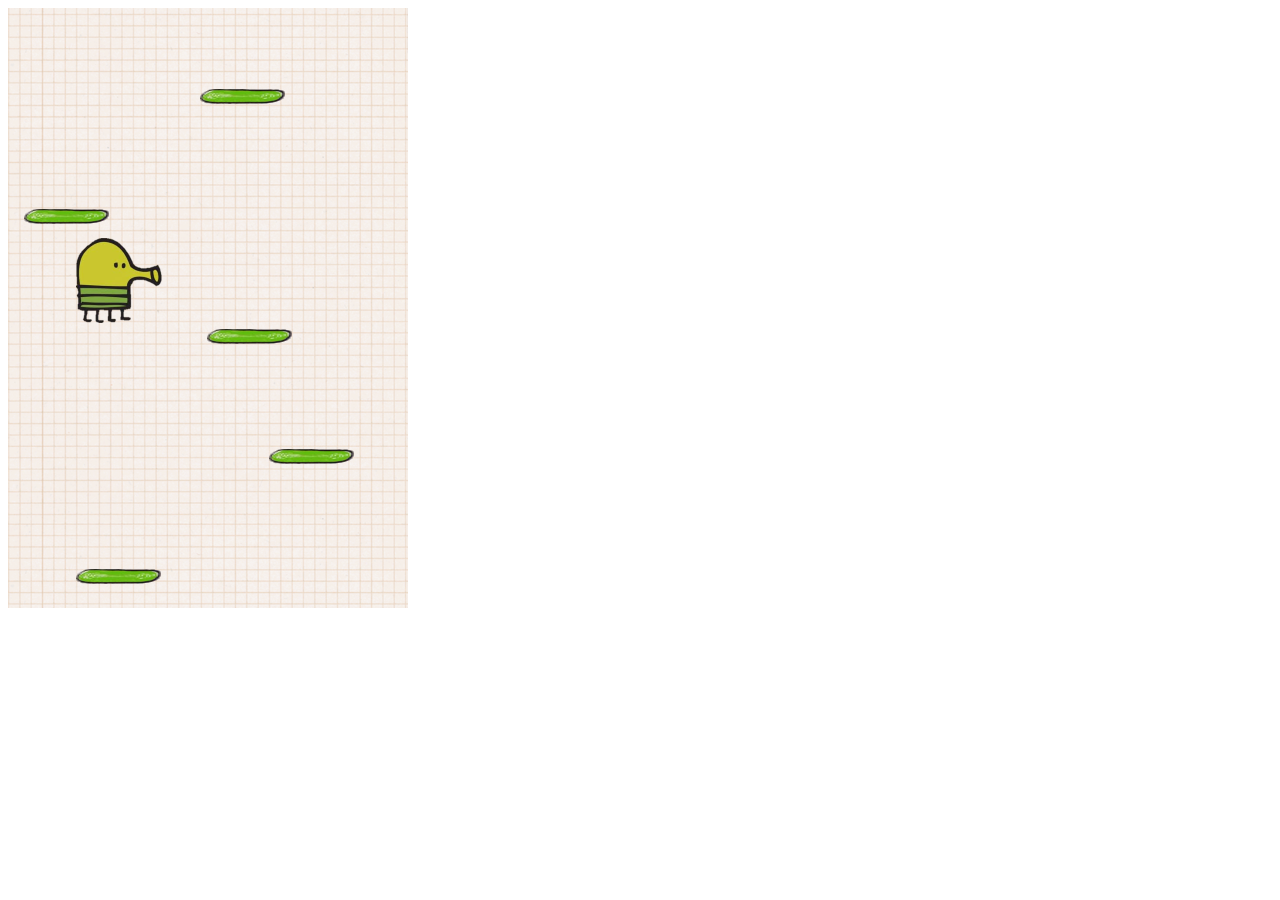
<file: public/doodle/index.html>
<!DOCTYPE html>
<html lang="en">
<head>
    <meta charset="UTF-8">
    <meta http-equiv="X-UA-Compatible" content="IE=edge">
    <meta name="viewport" content="width=device-width, initial-scale=1.0">
    <script src="script.js" charset="utf-8"></script>
    <link rel="stylesheet" href="style.css"></link>
    <title>Doodle Jump</title>
</head>
<body>
    <div class="grid"> 
    </div> 
</body> 
</html>
</file>
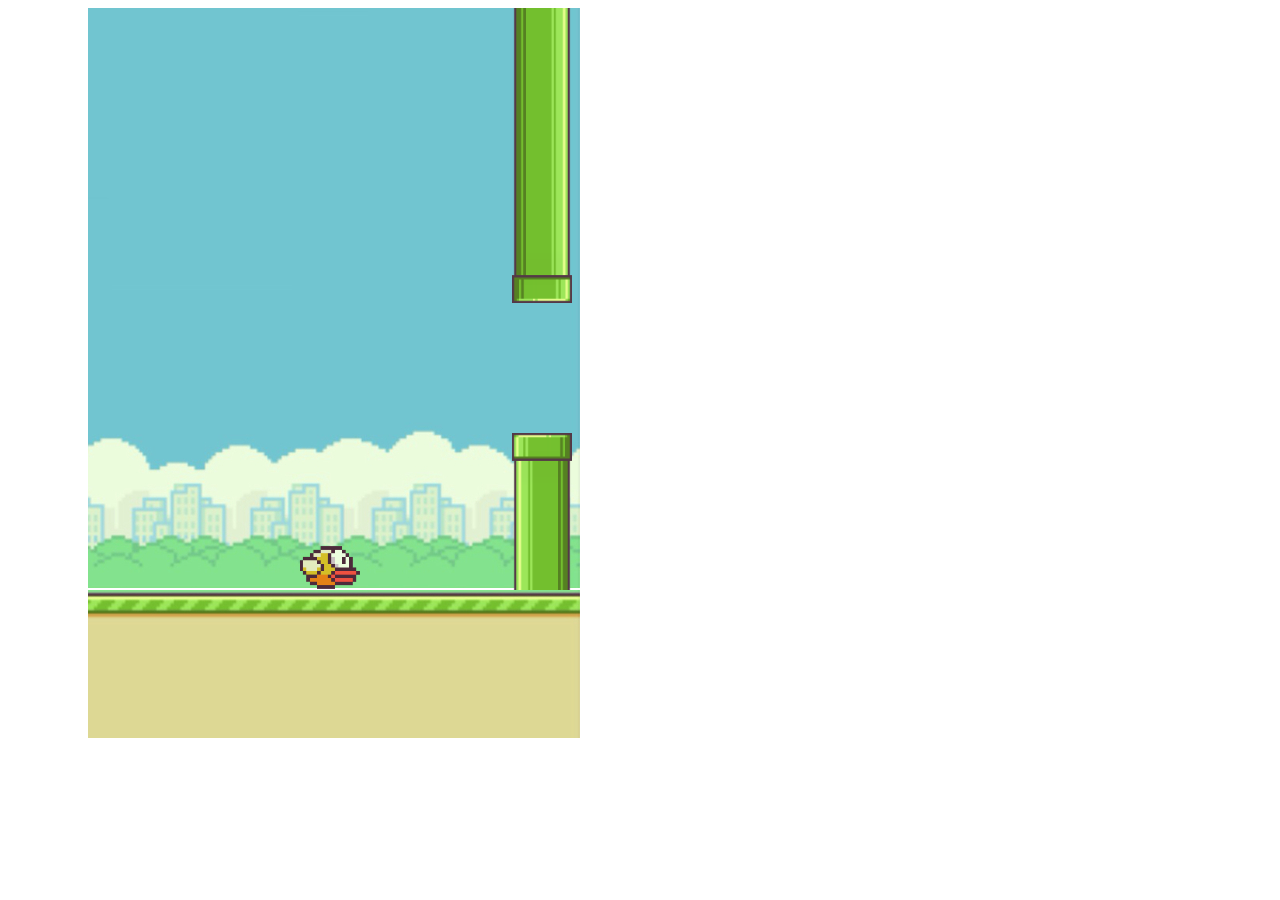
<file: public/flappy/index.html>
<!DOCTYPE html>
<html lang="en">
<head>
    <meta charset="UTF-8">
    <meta http-equiv="X-UA-Compatible" content="IE=edge">
    <meta name="viewport" content="width=device-width, initial-scale=1.0">
    <title>Flappy Bird JS</title>
    <link rel="stylesheet" href="styles.css">
    
</head>
<body>
    <div class="border-left"></div>
  <div class="game-container">
      <div class="border-top"></div>
      <div class="sky">
          <div class="bird"></div>
      </div>
  </div>
  <div class="ground-container">
    <div class="ground-moving"></div>
  </div>
  <div class="border-right"></div>

  <script src="script.js"></script>
</body>
</html>
</file>
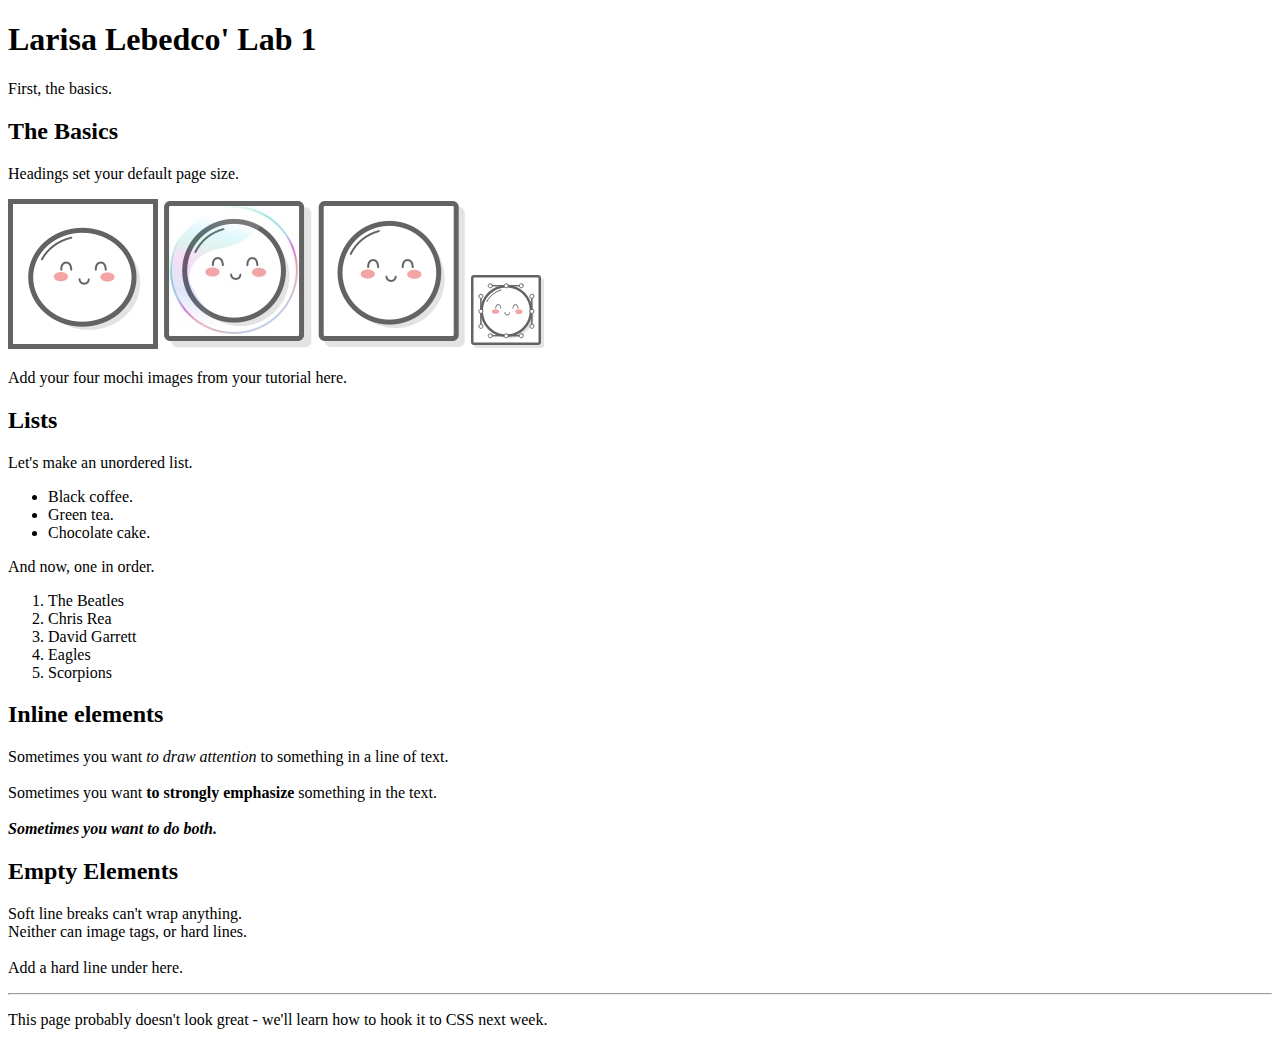
<file: public/labs/lab_1/index.html>
<!DOCTYPE html>
<html lang="en">
<head>
    <meta charset="UTF-8">
    <meta name="viewport" content="width=device-width, initial-scale=1.0">
    <title>Larisa Lebedco' Lab 1</title>
</head>   
<body>
         <h1>Larisa Lebedco' Lab 1</h1>  
 
    First, the basics.
     <h2>The Basics</h2>
     <p>Headings set your default page size.</p>
      <img src='images/mochi.gif' alt="Mochi1">
      <img src='images/mochi.jpg' alt="Mochi2">
      <img src='images/mochi.png' alt="Mochi3">
      <img src='images/mochi.svg' alt="Mochi4">
     <p>Add your four mochi images from your tutorial here.</p> 
      
     <h2>Lists</h2>
        <p>Let's make an unordered list.</p>
    
        <ul>
            <li>Black coffee.</li>
            <li>Green tea.</li>
            <li>Chocolate cake.</li>
        </ul>
        <p>And now, one in order.</p>
        <ol>
            <li>The Beatles</li>
            <li>Chris Rea</li>
            <li>David Garrett</li>
            <li>Eagles</li>
            <li>Scorpions</li>
        </ol>

<h2>Inline elements</h2>
<p>Sometimes you want <em>to draw attention</em> to something in a line of text. <br/><br/>

   Sometimes you want <strong>to strongly emphasize</strong> something in the text. <br/><br/>

   <em><strong>Sometimes you want to do both.</strong></em> 
</p>
<h2>Empty Elements</h2>
<p>Soft line breaks can't wrap anything. <br/>
    Neither can image tags, or hard lines. <br/><br/>
    Add a hard line under here.
    <hr/>
    <p>This page probably doesn't look great - we'll learn how to hook it to CSS next week.</p>
</body>
</html>
</file>
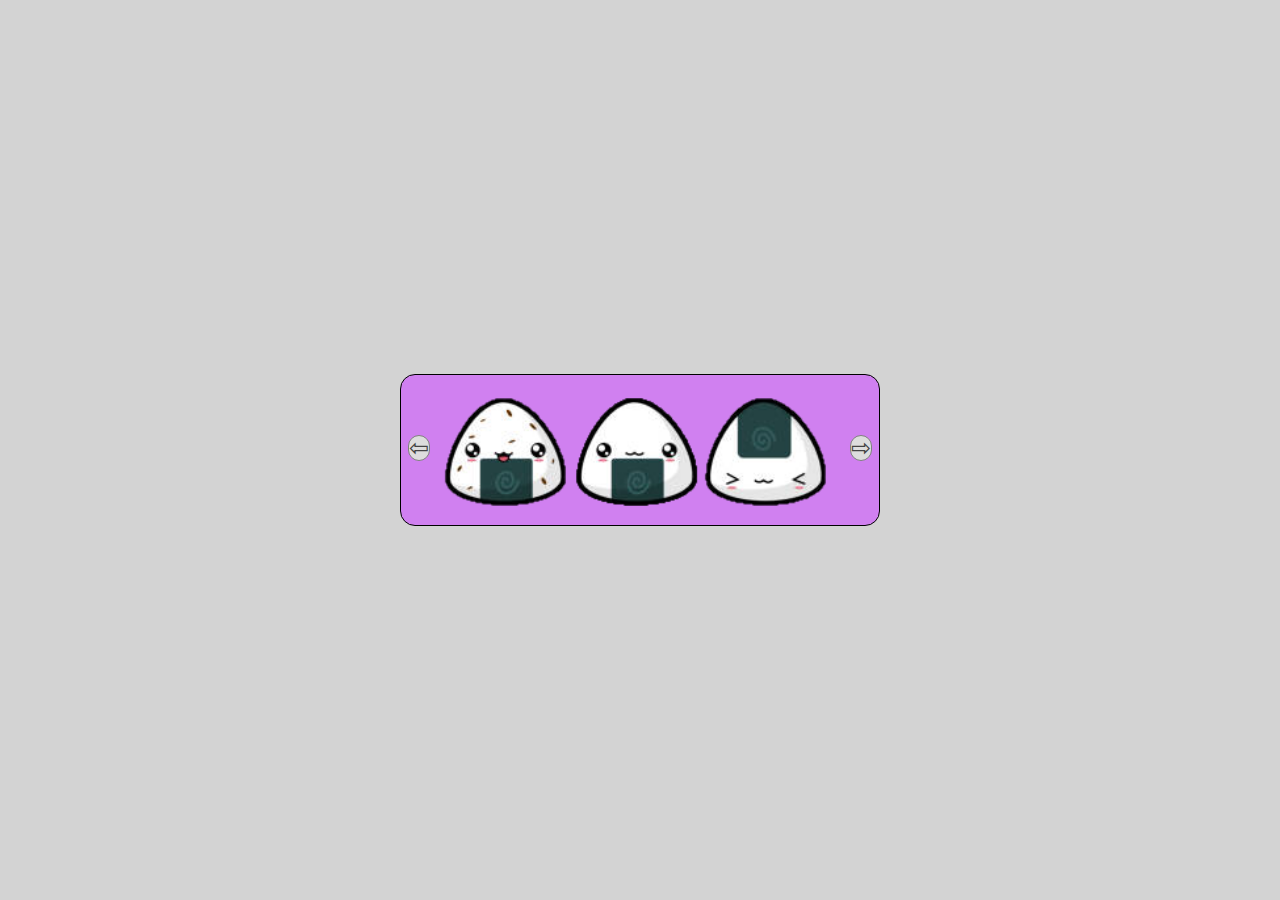
<file: public/labs/lab_3/index.html>
<!DOCTYPE html>
<html lang="en">
<head>
  <meta charset="UTF-8">
  <meta http-equiv="X-UA-Compatible" content="IE=edge">
  <meta name="viewport" content="width=device-width, initial-scale=1.0">
  <title>Larisa Lebedco Lab 3</title>
  <link rel="stylesheet" href="styles.css">
</head>
<body>
    <div class="carousel" id="arrow">
      <div class="imagegallery">
        <ul class="images">
          <li><img src="images/onigiri_1.png" alt="onigiri_1"></li>
          <li><img src="images/onigiri_2.png" alt="onigiri_2"></li>
          <li><img src="images/onigiri_3.png" alt="onigiri_3"></li>
          <li><img src="images/onigiri_4.png" alt="onigiri_4"></li>
          <li><img src="images/roll_1.png" alt="roll_1"></li>
          <li><img src="images/roll_2.png" alt="roll_2"></li>
          <li><img src="images/roll_3.png" alt="roll_3"></li>
        </ul>
        <form action="/api" method="post">
        <button class="arrow left">⇦</button></div> <!-- scroll left-->
        <button class="arrow right">⇨</button></div> <!-- scroll right-->
        </form>
    </div>
    
</body>
<script src="script.js"></script>
</html>
</file>
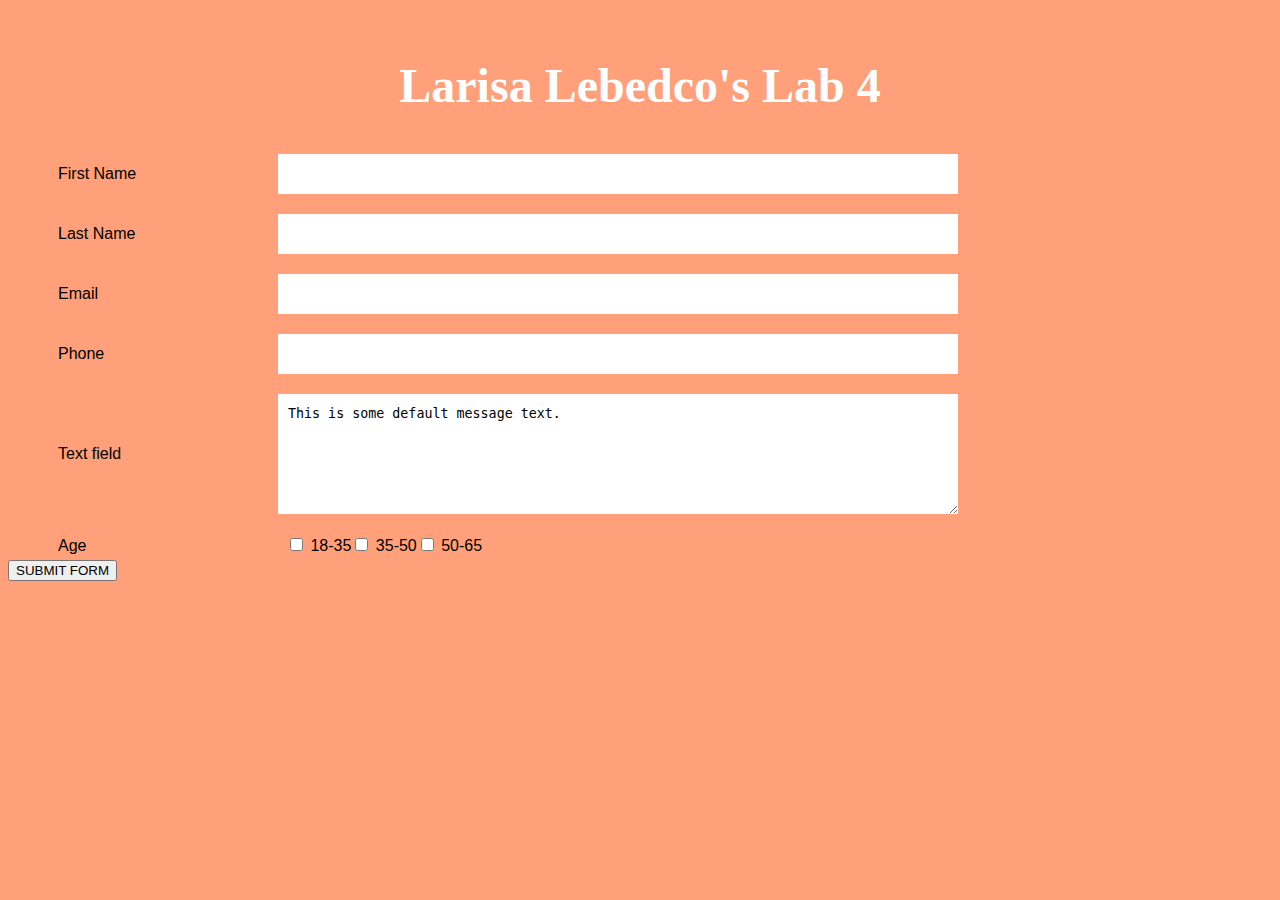
<file: public/labs/lab_4/index.html>
<!DOCTYPE html>
<html lang="en">
<head>
    <meta charset="UTF-8">
    <meta http-equiv="X-UA-Compatible" content="IE=edge">
    <meta name="viewport" content="width=device-width, initial-scale=1.0">
    <title>Larisa Lebedco Lab 4</title>
    <link rel="stylesheet" href="styles.css" type="text/css">
</head>
<body>
  <form action="/api" method="post">

  <h1>Larisa Lebedco's Lab 4</h1> 
     <div class = "container"> 
            <ul class="flex-outer">
              <li>
                <label for="fname">First Name</label>
                <input type="text" name ="fname" id="fname">
              </li>
              <li>
                <label for="lname">Last Name</label>
                <input type="text" name="lname" id="lname">
              </li>
              <li>
                <label for="email">Email</label>
                <input type="email" name="email" id="email">
              </li>
              <li>
                <label for="phone">Phone</label>
                <input type="tel" name="phone" id="phone">
              </li>
              <li>
                <label for="message">Text field</label>
                <textarea id="message" name="message" rows="5" cols="33">
This is some default message text. 
                </textarea>
              </li>
              <li>
                <p>Age</p>
              
                <ul class="flex-inner">
                  <li> 
                    <div> 
                    <input type="checkbox" id="eightin-to-thirtyfive" name="eightin-to-thirtyfive">
                    <label for="eightin-to-thirtyfive">18-35</label>   
                  </div>
                  <div> 
                    <input type="checkbox" id="thirtyfive-to-fifty" name="thirtyfive-to-fifty">
                    <label for="thirtyfive-to-fifty">35-50</label>
                  </div>
                  <div> 
                    <input type="checkbox" id="fifty-to-sixty" name="fifty-to-sixty">
                    <label for="fifty-to-sixty">50-65</label>
                  </div>
                  </li>
                </li>
              </ul>
            </ul>
            <div>
              <form action="/api" method="post">
                  <button type="submit" id="submit" name ="btn btn-primary">SUBMIT FORM</button>
              </form>
          </div>
          </div>
    </form>
    <script type="text/javasript" src="script.js"></script>  
  </body>
  </html>
</file>
<file: public/doodle/style.css>
.grid {
    width: 400px;
    height: 600px;
    background-image: url('background.png');
    position: relative;
    font-size: 100px;
    text-align: center;
  }
  
  .doodler {
    width: 87px;
    height: 85px;
    background-image: url('doodler-guy.png');
    position: absolute;
  }
  
  .platform {
    width: 85px;
    height: 15px;
    background-image: url('platform.png');
    position: absolute;
  }
</file>
<file: public/flappy/styles.css>
.game-container {
    width: 500px;
    height: 730px;
    position: absolute;
    left: 80px;
}

.border-left {
    width: 80px;
    height: 790px;
    position:  absolute;
    background-color: white;
    z-index: +2;
}

.border-right {
    width: 80px;
    height: 790px;
    position: absolute;
    background-color: white;
    z-index: +2;
    left: 580px;
}

.border-top {
    width: 660px;
    height: 50px;
    position:  absolute;
    background-color: white;
    z-index: +2;
    top: -50px;
}

.sky {
    background-image: url('fb-game-background.png');
    width: 500px;
    height: 580px;
    position: absolute;
}

.ground {
    background-image: url('bottom-background.png');
    width: 500px;
    height: 150px;
    position: absolute;
    top: 580px;
    z-index: +1;
}

.bird {
    background-image: url('flappy-bird.png');
    position: absolute;
    width: 60px;
    height: 45px;
    left: 220px;
    bottom: 100px;
}

.obstacle {
    background-image: url('flappybird-pipe.png');
    width: 60px;
    height: 300px;
    position: absolute;
}

.topObstacle {
    background-image: url('flappybird-pipe.png');
    transform: rotate(180deg);
    width: 60px;
    height: 300px;
    position: absolute;
}

@keyframes slideright {
    from {
        background-position: 10000%;
    }
    to {
        background-position: 0%;
    }
  }
  
  @-webkit-keyframes slideright {
    from {
        background-position: 10000%;
    }
    to {
        background-position: 0%;
    }
  }

  .ground-container {
      height: 150px;
      width: 580px;
      left: 80px;
      position:  absolute;
  }
  
  .ground-moving {
    position: absolute;
    top: 580px;
    height: 150px;
    background-image: url('bottom-background.png');
    background-repeat: repeat-x;
    animation: slideright 100s infinite linear;
    -webkit-animation: slideright 100s infinite linear;
    width: 100%;
    z-index: +1;
  }
</file>
<file: public/labs/lab_3/styles.css>
/* Add some css styles based on the tutorial at javascript.info: introduction to browser events
 https://javascript.info/introduction-browser-events */

 body {
  padding: 10px;
  background-color: lightgray;
}
 
.carousel {
  position: fixed;
  width: 398px;
  padding: 10px 40px;
  border: 1px solid;
  border-radius: 15px;
  background: rgb(208, 128, 240);
  top: 50%;
  left: 50%;
  transform: translate(-50%, -50%);
}

.carousel img {
  width: 130px;
  height: 130px;
  /* make it block to remove space around images */
  display: block;
}

.arrow {
  position: absolute;
  top: 60px;
  padding: 0;
  background: #ddd;
  border-radius: 15px;
  border: 1px solid gray;
  font-size: 24px;
  line-height: 24px;
  color: #444;
  display: block;
}

.arrow:focus {
  outline: none;
}
.arrow:hover {
  background: #ccc;
  cursor: pointer;
}

.left {
  left: 7px;
}

.right {
  right: 7px;
}

.imagegallery {
  width: 390px;
  overflow: hidden;
}

.imagegallery ul {
  height: 130px;
  width: 9999px;
  margin: 0;
  padding: 0;
  list-style: none;
  transition: margin-left 250ms;
  font-size: 0;
}

.imagegallery li {
  display: inline-block;
}
</file>
<file: public/labs/lab_4/styles.css>
body {
    font: normal 16px/1.5 "Fira Sans", "Helvetica Neue", sans-serif;
    background-color: lightsalmon;
    padding: 10px 0;
}

h1 {
  font-size: 3rem;
  text-align: center;
  font-family: 'Cinzel Decorative';
  color: white;
  }
 
.container {
    width: 80%;
    max-width: 1000px;
    margin: 0 center;
  }
  
.container * {
    box-sizing: border-box;
  }

.flex-outer,
.flex-inner {
  list-style-type: none;
  padding: 0;
}
  
.flex-outer {
    max-width: 900px;
    margin: 0 auto;
  }

.flex-outer li,
.flex-inner {
  display: flex;
  flex-wrap: wrap;
  align-items: center;
}

.flex-inner {
    padding: 0 8px;
    justify-content: space-between;
    
  }
  
  .flex-outer > li:not(:last-child) {
    margin-bottom: 20px;
  }

.flex-outer > li > label,
.flex-outer li p {
  flex: 1 0 100px;
  max-width: 220px;
}
 
.flex-outer > li > label + *,
.flex-inner {
  flex: 1 0 220px;
}

.flex-outer li p {
    margin: 0;
  }
  
.flex-outer li input:not([type='checkbox']),
.flex-outer li textarea {
    padding: 10px;
    line-height: 1.5;
    border: none;
    display: block;
       
  }
  
  .flex-outer li button {
    margin-left: auto;
    padding: 8px 16px;
    border: none;
    background: #333;
    color: #f2f2f2;
    text-transform: uppercase;
    letter-spacing: .09em;
    border-radius: 2px;
  }

  .flex-inner {
    flex-wrap: nowrap;
  }
</file>
